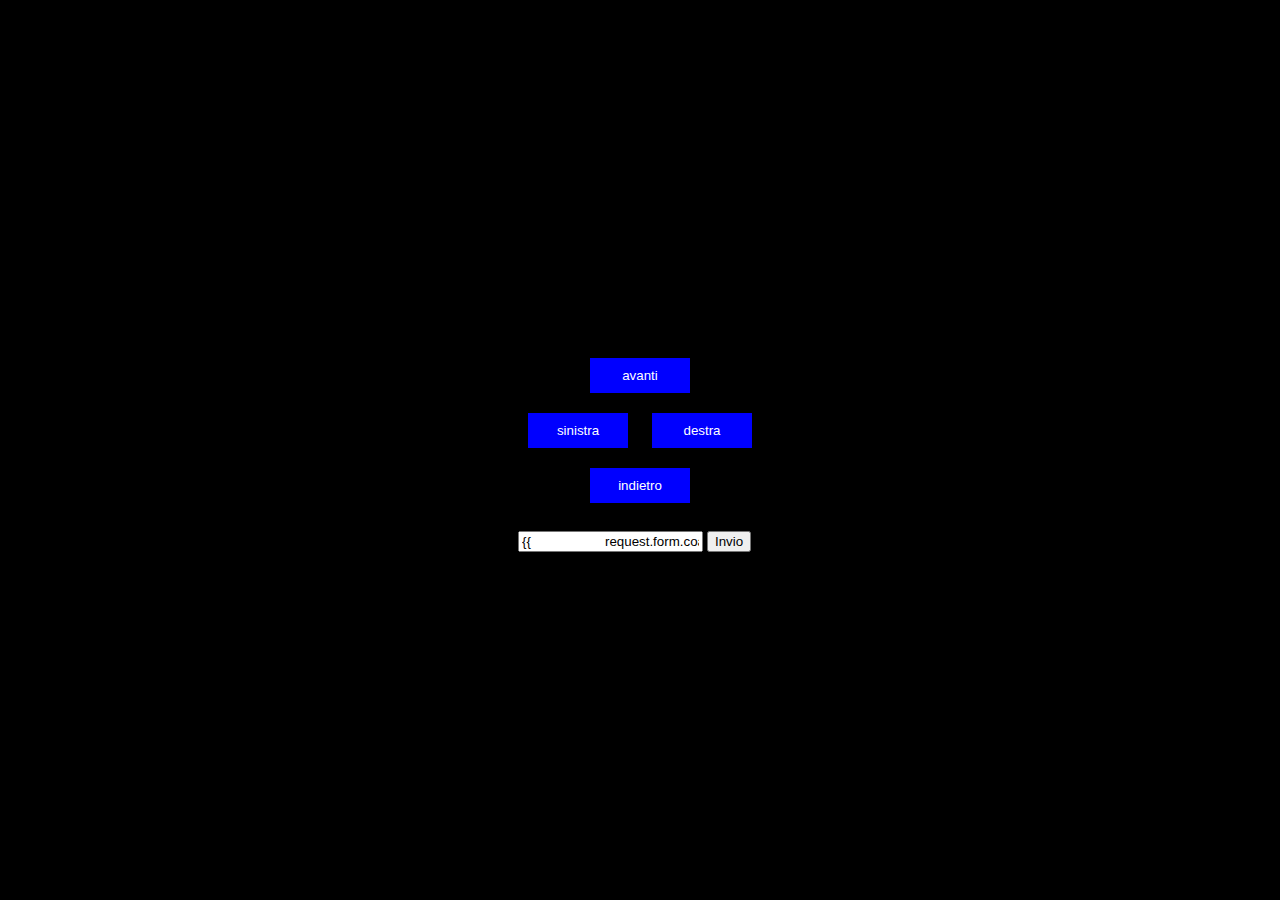
<file: SERVERFLSKROBOT/templates/index.html>
<!DOCTYPE html>
<html>
<head>
    <style>
        body {
            background-color: black;
            color: white;
            display: flex;
            justify-content: center;
            align-items: center;
            height: 100vh;
            margin: 0;
        }

        .puls {
            margin-top: 10px;
            margin-bottom: 10px;
            margin-left: 10px;
            margin-right: 10px;
            background-color: blue;
            color: white;
            padding: 10px;
            border: none;
            cursor: pointer;
            width: 100px; /* Imposta la larghezza desiderata */
        }

        h3 {
            text-align: center;
        }
    </style>
</head>
<body>
    <div class="form1">
        <form  method="post">
            <center><input class="puls" type="submit" value="avanti" name="action1"/></center>
            <center><input class="puls" type="submit" value="sinistra" name="action4"/>
            <input class="puls" type="submit" value="destra" name="action3"/></center>
            <center><input class="puls" type="submit" value="indietro" name="action2"/></center>
            
            <br>
            <div>
                <input type="text" placeholder="comando" name="comando" value="{{
                    request.form.coamndo }}">
                <input class="btn btn-default" type="submit" value="Invio">
            </div>
        </form></div>
</body>
</html>
</file>
